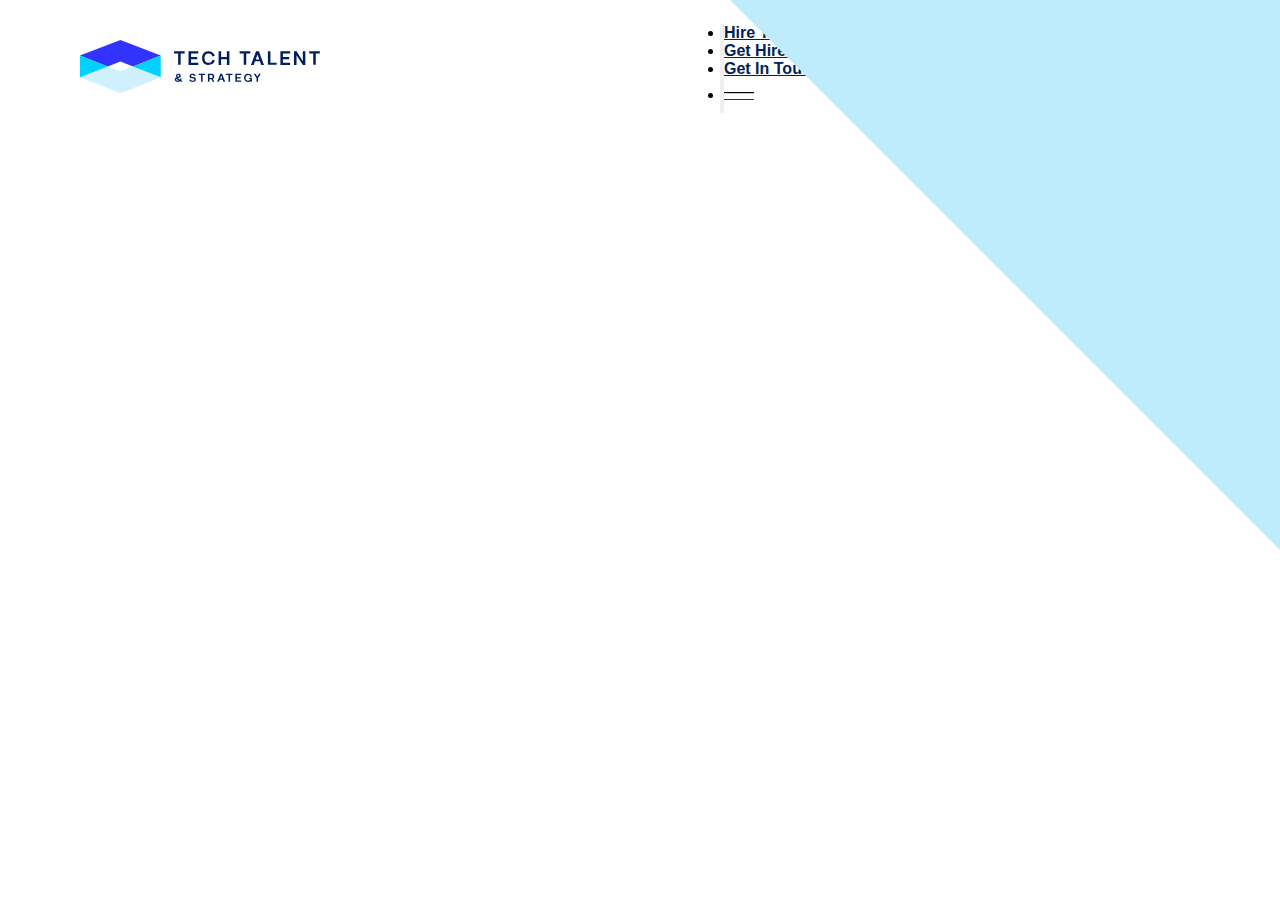
<file: test.html>
<!DOCTYPE html>
<html lang="en">
    <head>
        <meta charset="UTF-8">
        <meta http-equiv="X-UA-Compatible" content="IE=edge">
        <meta name="viewport" content="width=device-width, initial-scale=1.0">
        <title>Tech Talent South</title>
        <link rel="stylesheet" href="https://cdn.jsdelivr.net/npm/bootstrap@4.5.3/dist/css/bootstrap.min.css" integrity="sha384-TX8t27EcRE3e/ihU7zmQxVncDAy5uIKz4rEkgIXeMed4M0jlfIDPvg6uqKI2xXr2" crossorigin="anonymous">
        <link rel="stylesheet" href="home.css" />
    </head>

    
        
        
        <body>
            <header id="header">
            
                <div class="corner-triangle" style="opacity: 1;">
                    <svg xmlns="http://www.w3.org/2000/svg" viewBox="0 0 794 794" aria-hidden="true" focusable="false" role="presentation"><path d="M0 0h794v794L0 0z"></path></svg>	
                </div>
                <div class="header-logo">
                    <a href="../tts/home.html">
                        <svg xmlns="http://www.w3.org/2000/svg" enable-background="new 0 0 380 85" viewBox="0 0 380 85" aria-hidden="true" focusable="false" role="presentation">
                            <g>
                                <path d="m64 33.9 20 7.9 43.9-17.1-63.9-24.7-64 24.7 43.9 17.1z" class="logo-color-default"></path>
                                <path d="m64 49.6-20.1-7.8-43.9 17.2 64 25.2 64-25.2-44-17.2z" class="logo-color-light"></path>
                                <path d="m0 24.7v34.3l43.9-17.2z" class="logo-color-medium"></path>
                                <path d="m84 41.8 43.9 17.2v-34.3z" class="logo-color-medium"></path>
                            </g>
                            <g class="logo-color-text">
                                <path d="m165.8 17.9v3.4h-6.4v18h-4v-18h-6.5v-3.4z"></path>
                                <path d="m187.3 17.9v3.5h-11.4v5.5h9.8v3.5h-9.8v5.5h11.4v3.5h-15.4v-21.5z"></path>
                                <path d="m197.2 28.7c0-2.6.6-4.5 1.7-5.7s2.6-1.8 4.4-1.8c1.7 0 3.1.4 4.1 1.1s1.8 2 2.4 3.8l3.6-1.1c-.5-2.4-1.7-4.2-3.6-5.4s-4.1-1.8-6.6-1.8c-1.9 0-3.6.4-5.1 1.2s-2.6 2-3.5 3.7c-.9 1.6-1.3 3.7-1.3 6s.4 4.4 1.3 6 2 2.9 3.5 3.7 3.2 1.2 5.1 1.2c2.6 0 4.8-.6 6.6-1.8 1.9-1.2 3.1-3 3.6-5.5l-3.6-1.1c-.5 1.8-1.3 3.1-2.4 3.9-1 .7-2.4 1.1-4.1 1.1-1.8 0-3.3-.6-4.4-1.8s-1.7-3.1-1.7-5.7z"></path>
                                <path d="m232.6 26.9v-9h4v21.5h-4v-9h-9.1v9h-4v-21.5h4v9z"></path>
                                <path d="m269.7 17.9v3.4h-6.4v18h-4v-18h-6.5v-3.4z"></path>
                                <path d="m291.4 39.4h-4.4l-2-5.6h-7.9l-2 5.6h-4.4l8.1-21.5h4.5zm-10.3-16.6-2.8 7.9h5.6z"></path>
                                <path d="m301.6 17.9v18h9.8v3.4h-13.8v-21.4z"></path>
                                <path d="m332.8 17.9v3.5h-11.4v5.5h9.8v3.5h-9.8v5.5h11.4v3.5h-15.4v-21.5z"></path>
                                <path d="m352.9 33.5v-15.6h4v21.5h-4l-10-15.4v15.4h-4v-21.5h4z"></path>
                                <path d="m379.8 17.9v3.4h-6.4v18h-4v-18h-6.4v-3.4z"></path>
                                <path d="m161.7 66.3c-1.2 0-2.4-.3-3.6-.8-.5.3-1 .5-1.6.7s-1.1.2-1.7.2c-.8 0-1.6-.2-2.3-.5s-1.3-.8-1.7-1.3c-.4-.6-.6-1.3-.6-2.1 0-.9.2-1.6.6-2.1s1-.9 1.8-1.2c-.3-.9-.4-1.8-.4-2.7 0-.7.2-1.3.5-1.7.3-.5.8-.8 1.4-1.1.6-.2 1.2-.4 1.8-.4s1.2.1 1.8.4c.6.2 1 .6 1.4 1.1.3.5.5 1.1.5 1.7 0 .8-.2 1.4-.6 1.9s-.8.8-1.3 1-1.2.4-2.2.7c.6 1.2 1.4 2.2 2.5 2.9.3-.6.5-1.2.5-2h2.2c0 1.1-.3 2.1-.8 2.9.7.2 1.3.3 2.1.3v2.1zm-7.3-10c0 .8.1 1.5.3 2.2.8-.2 1.4-.5 1.8-.8s.6-.8.6-1.4c0-.5-.1-.8-.4-1-.3-.3-.6-.4-1-.4s-.7.1-1 .4c-.1.2-.3.6-.3 1zm-2 6.2c0 .7.2 1.2.7 1.6s1 .6 1.7.6c.5 0 1-.1 1.5-.3-1.3-1-2.3-2.1-3.1-3.5-.5.4-.8.9-.8 1.6z"></path>
                                <path d="m173.1 62.8c.1.6.3 1.2.6 1.7.4.6.9 1 1.7 1.4s1.7.6 2.9.6 2.2-.2 3-.6 1.3-.9 1.7-1.5c.3-.6.5-1.2.5-1.9 0-1-.2-1.8-.7-2.3s-1-.9-1.6-1.1-1.4-.3-2.4-.5c-.7-.1-1.2-.2-1.6-.2-.4-.1-.7-.2-1-.4-.2-.2-.4-.5-.4-.9 0-.7.2-1.2.7-1.4s1.1-.3 1.7-.3 1.1.1 1.6.3.7.7.8 1.3l2.4-.3c-.1-.6-.4-1.2-.8-1.7-.5-.5-1-.9-1.7-1.1-.7-.3-1.5-.4-2.3-.4-.9 0-1.7.2-2.4.5s-1.3.7-1.7 1.3-.6 1.2-.6 1.9c0 .9.2 1.6.6 2.1s.9.8 1.5 1 1.4.3 2.3.4c.8.1 1.3.2 1.8.3.4.1.8.3 1.1.6s.4.6.4 1.1c0 .8-.3 1.3-.8 1.6-.6.3-1.2.4-1.9.4s-1.3-.2-1.9-.5-.9-.8-1-1.6z"></path>
                                <path d="m198.1 53.4v2.1h-3.9v10.8h-2.4v-10.8h-3.8v-2.1z"></path>
                                <path d="m212.9 66.3h-2.6l-2.2-4c-.1 0-.3 0-.5 0h-2.6v4h-2.4v-12.9h5c1 0 1.9.2 2.7.6s1.4.9 1.8 1.5c.4.7.6 1.4.6 2.4s-.2 1.7-.6 2.4-1 1.2-1.8 1.5zm-7.8-10.8v4.8h2.6c.8 0 1.4-.2 1.9-.6.4-.4.7-1 .7-1.8s-.2-1.4-.7-1.8c-.4-.4-1-.6-1.9-.6z"></path>
                                <path d="m229.8 66.3h-2.6l-1.2-3.3h-4.8l-1.2 3.3h-2.6l4.9-12.9h2.7zm-6.2-10-1.7 4.7h3.4z"></path>
                                <path d="m241.5 53.4v2.1h-3.9v10.8h-2.4v-10.8h-3.9v-2.1z"></path>
                                <path d="m255.3 53.4v2.1h-6.8v3.3h5.9v2.1h-5.9v3.3h6.8v2.1h-9.2v-12.9z"></path>
                                <path d="m272.3 66.3h-2.2v-1.9c-.8 1.4-2.1 2-4.1 2-1.2 0-2.2-.2-3.1-.7s-1.7-1.2-2.2-2.2-.8-2.2-.8-3.6.3-2.6.8-3.6 1.3-1.7 2.2-2.2 2-.7 3.1-.7c1.5 0 2.9.4 4 1.1 1.2.7 1.9 1.8 2.2 3.3l-2.3.6c-.3-1.1-.7-1.8-1.4-2.3-.7-.4-1.5-.6-2.5-.6-1.1 0-2 .4-2.7 1.1s-1.1 1.9-1.1 3.4c0 1.6.3 2.7 1 3.4s1.6 1.1 2.8 1.1c1.1 0 2-.2 2.7-.7.7-.4 1.2-1.2 1.4-2.4h-2.7l.2-1.8h4.7z"></path>
                                <path d="m280.8 58 3.1-4.6h2.6l-4.5 6.8v6.1h-2.4v-6.1l-4.5-6.8h2.6z"></path>
                            </g>
                        </svg>
                    </a>
                </div>
                <nav class="navbar navbar-expand-lg navbar-light bg-light">
                    
                    <button class="navbar-toggler" type="button" data-toggle="collapse" data-target="#navbarSupportedContent" aria-controls="navbarSupportedContent" aria-expanded="false" aria-label="Toggle navigation">
                        <span class="navbar-toggler-icon"></span>
                    </button>

                    <div class="collapse navbar-collapse nav-wrapper" id="navbarSupportedContent">
                    <!-- <div class="nav-wrapper">     -->
                        <ul class="navbar-nav mr-auto">
                            <li class="nav-item active">
                                <a class="nav-link" href="../tts/home.html">Hire Talent</a>
                            </li>

                            <li class="nav-item">
                                <a class="nav-link" href="#">Get Hired</a>
                            </li>

                            <li class="nav-item">
                                <a class="nav-link" href="../tts/index.html">Get In Touch</a>
                            </li>
                            <li>
                                <button class="nav-open" id="navOpen">
                                    <svg enable-background="new 0 0 50 14" viewBox="0 0 50 14" xmlns="http://www.w3.org/2000/svg" aria-hidden="true" focusable="false" role="presentation"><g><path d="m0 0h50v2h-50z"></path><path d="m0 12h50v2h-50z"></path></g></svg>
                                </button>
                            </li>
                        </ul>
                    </div>
                </nav>
        </header>
        
        <script src="https://code.jquery.com/jquery-3.5.1.slim.min.js" integrity="sha384-DfXdz2htPH0lsSSs5nCTpuj/zy4C+OGpamoFVy38MVBnE+IbbVYUew+OrCXaRkfj" crossorigin="anonymous"></script>
        <script src="https://cdn.jsdelivr.net/npm/bootstrap@4.5.3/dist/js/bootstrap.bundle.min.js" integrity="sha384-ho+j7jyWK8fNQe+A12Hb8AhRq26LrZ/JpcUGGOn+Y7RsweNrtN/tE3MoK7ZeZDyx" crossorigin="anonymous"></script>
    </body>
</html>
<!-- <span class="icon-arrow"><svg enable-background="new 0 0 15.2 15" viewBox="0 0 15.2 15" xmlns="http://www.w3.org/2000/svg" aria-hidden="true" focusable="false" role="presentation"><path d="m2.5 0v2h9.1l-11.6 11.6 1.4 1.4 11.8-11.7v9.4h2v-12.7z" /></svg></span>  -->
</file>
<file: home.css>
* {
    padding: 0;
    margin: 0;
}

header {
    align-items: center;
    background-color: transparent;
    display: flex;
    font-family: MuseoSans,sans-serif;
    justify-content: space-between;
    padding: 24px 80px;
    width: 100%;
    z-index: 50;
    /* position: relative; */
}

body {
    display: block;
    font-family: MuseoSans,sans-serif;
}

.header-logo {
    font-size: 1rem;
    width: 15em;
}

.nav-wrapper {
    width: 100%;
}

.navbar {
    background-color: transparent!important;
    display: flex;
    padding: 0;
    width: 50%;
}

.corner-triangle {
    width: 550px;
    fill: rgb(190, 236, 253);
    position: absolute;
    top: 0px;
    right: 0px;
}

.logo-color-default {
    fill: #33f;
}

.logo-color-text {
    fill: rgba(1,31,91);
}

.logo-color-light {
    fill: #cef1fd;
}

.logo-color-medium {
    fill: #00d1ff;
}

.nav-wrapper {
    display: flex;
    justify-content: space-evenly;
}

.navbar-nav {
    justify-content: space-between;
    width: 100%!important;
    margin: 0;
}


.navbar .nav-wrapper .navbar-nav .nav-item .nav-link {
    color: rgba(1,31,91);
    font-weight: 700;
}

.nav-open {
    background-color: transparent;
    height: 35px;
    width: 30px;
    border: none;
}

.hero {
    margin: 40px;   
}

.jumbotron {
    background: transparent;
    height: 600px;
    margin: 0;
    padding: 0;
    position: relative;
}

.jumbotron .container {
   display: flex;
   margin: 0;
   padding: 0;
}

.company-description h2 {
    /* box-sizing: none; */
    font-family: PPRadioGrotesk,sans-serif;
    font-size: 4.8125rem;
    color: rgba(1,31,91);
    font-weight: 700;
    line-height: 1.1em;
}

.company-description p {
    color: #565656;
    font-size: 1.25rem;
    line-height: 1.9em;
}

.rounded-button {
    border-radius: 20px;
    font-size: 20px;
}


.jumbotron-image {
    height: 645px;
    position: relative;
    right: -150px;
}
</file>
